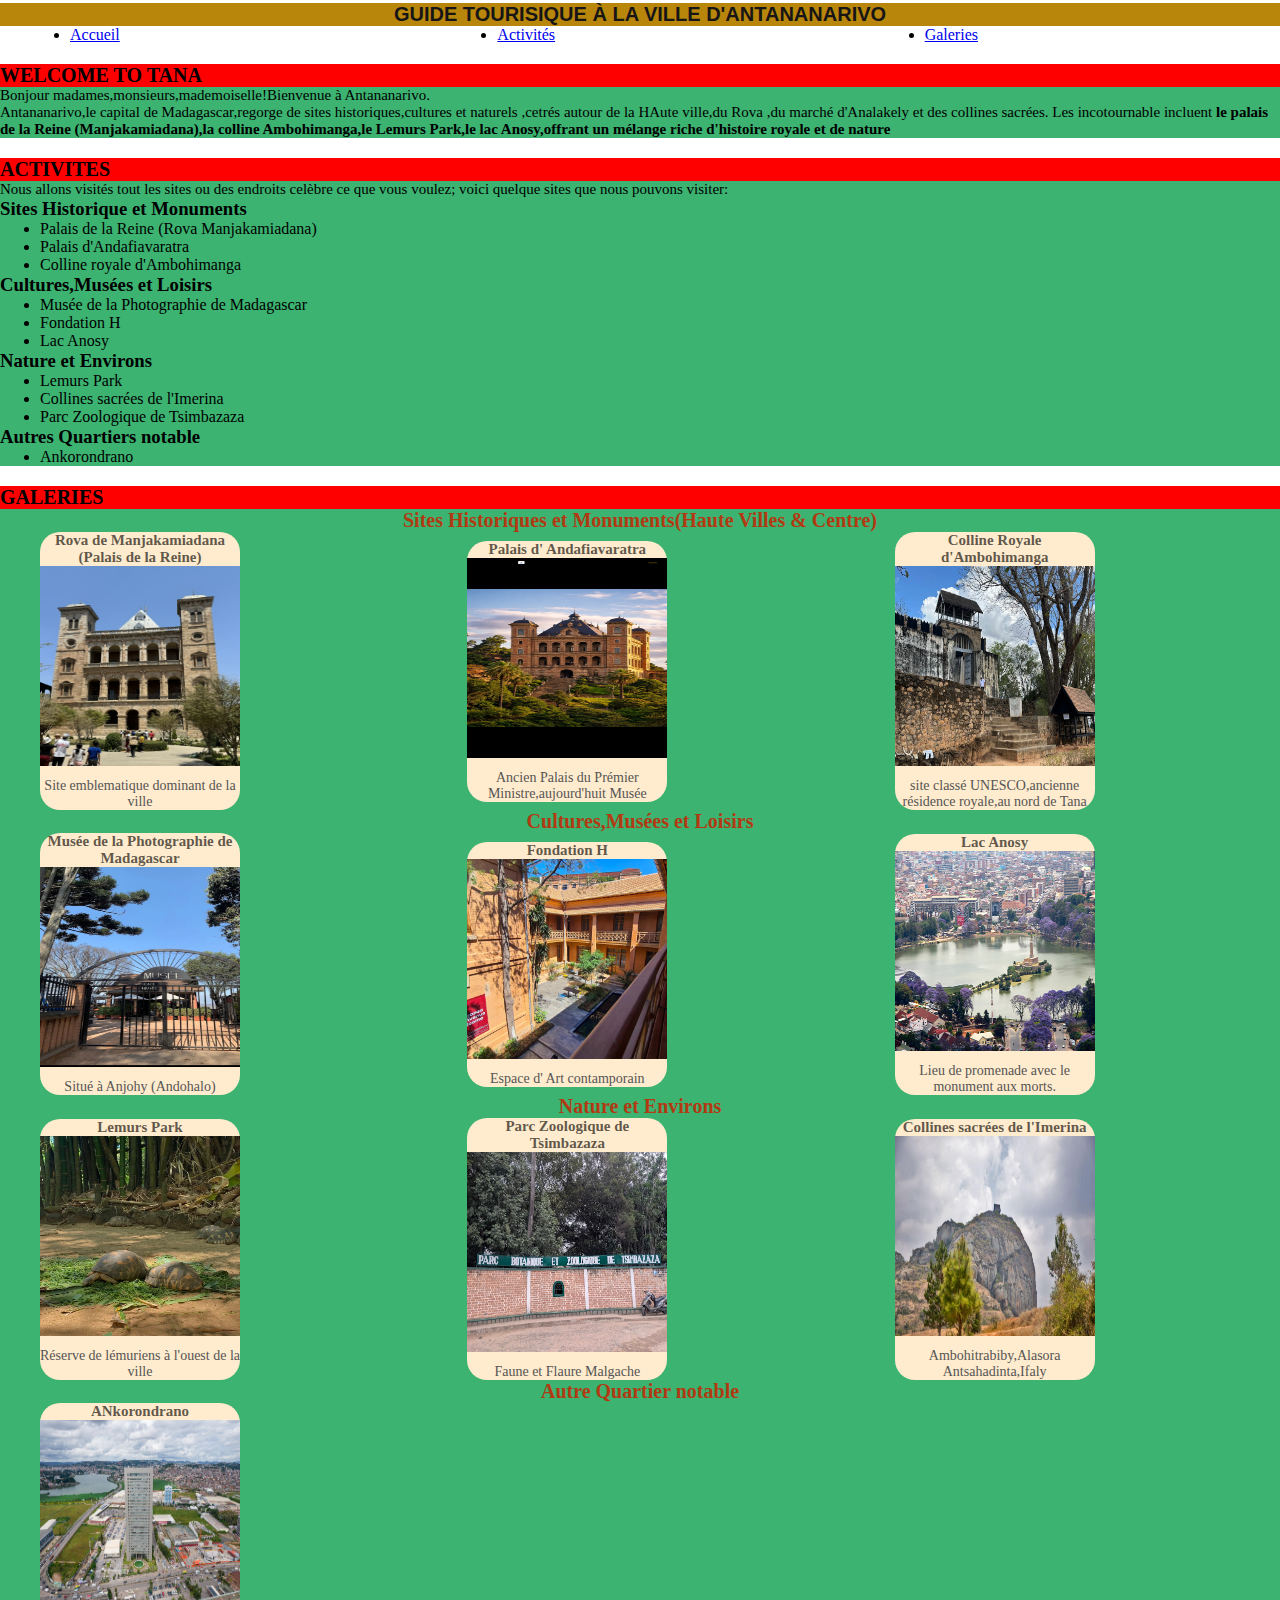
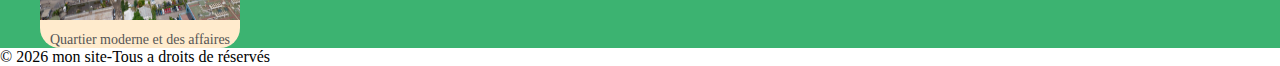
<file: index.html>
<!DOCTYPE html>
<html lang="en">
<head>
    <meta charset="UTF-8">
    <meta name="viewport" content="width=device-width, initial-scale=1.0">
    <title>guidetouristiqueAntananarivo</title>
    <link rel="stylesheet" href="./style.css">
    
</head>
<body>

<div>
    <header>
    <h2 >
        GUIDE TOURISIQUE À LA VILLE D'ANTANANARIVO
    </h2>
<nav>
    <ul class="container">
  <li>  <a href="#acccueil">Accueil</a></li>


   <li><a href="#activite">Activités</a></li>


<li>
<a href="#galerie"> Galeries</a></li>


    </ul>

</nav>
</header>


    <section id="accueil" class="fade-in">
        <h1>WELCOME TO TANA</h1>
<p>
    Bonjour madames,monsieurs,mademoiselle!Bienvenue à Antananarivo.

</p>
<p>
    Antananarivo,le capital de Madagascar,regorge de sites historiques,cultures et naturels 
    ,cetrés autour de la HAute ville,du Rova ,du marché d'Analakely et des collines sacrées.
    Les incotournable incluent <strong>le palais de la Reine (Manjakamiadana),la colline Ambohimanga,le Lemurs Park,le lac Anosy,offrant un mélange riche d'histoire royale et de nature</strong>
</p>
</section>

<section id="activite" class="fade-in">
<div><h1>
    ACTIVITES
    
</h1>
<P>Nous allons visités tout les sites ou des endroits celèbre ce que vous voulez;
    voici quelque sites que nous pouvons visiter:
    
</P>
<span><h3>Sites Historique et Monuments</h3>
<ul> 
    <li>Palais de la Reine (Rova Manjakamiadana)</li>
    <li> Palais d'Andafiavaratra</li>
    <li> Colline royale d'Ambohimanga</li>

</ul></span>
<span>
<h3>Cultures,Musées et Loisirs</h3>
<ul>
    <li>Musée de la Photographie de Madagascar</li>
    <li> Fondation H</li>
    <li> Lac Anosy</li>
</ul>
</span>
<span>
    <h3>Nature et Environs</h3>
    <ul>
        <li>Lemurs Park</li>
        <li> Collines sacrées de l'Imerina </li>
        <li> Parc Zoologique de Tsimbazaza</li>
    </ul>
</span>
     <span>
        <h3>Autres Quartiers notable</h3>
        <ul>
            <li>Ankorondrano</li>
        </ul>
     </span>

</div>
</section>


<section class="galerie" id="galerie">
    <h1>GALERIES</h1>
<div>
<div>
<h4>Sites Historiques et Monuments(Haute Villes & Centre)</h4>
<div class="container">
    <div>
            <figure class="image-box">
    <h5>
    Rova de Manjakamiadana (Palais de la Reine)
        </h5>
      <div><img src="image/photo-lieu-23-4.jpg" alt="" ></div>
        <figcaption>Site emblematique dominant de la ville</figcaption>
        </figure>
        
        </div>
    <div>
            <figure class="image-box">
    <h5>
        Palais d' Andafiavaratra
        </h5>
        <img src="image/Screenshot_2026-02-04-12-55-26-94_96b26121e545231a3c569311a54cda96.png" alt="">
        <figcaption>Ancien Palais du Prémier Ministre,aujourd'huit Musée</figcaption>
        </figure>
        
        </div>
        <div>
            <figure class="image-box">
    <h5>
        Colline Royale d'Ambohimanga
        </h5>
        <img src="image/unnamed (2).jpg" alt="">
        <figcaption>site classé UNESCO,ancienne résidence royale,au nord de Tana</figcaption>
        </figure>
</div>
</div>

<div>
    <h4>Cultures,Musées et Loisirs </h4>
    
    <di class="container">
        <div>
            <figure class="image-box">
    <h5>
            Musée de la Photographie de Madagascar
        </h5>
        <img src="image/IMG_20260204_225745.jpg" alt="">
        <figcaption>Situé à Anjohy (Andohalo)</figcaption>
        </figure>
        
        </div>
        <div>
            <figure class="image-box">
            <h5>
         Fondation H
         </h5>
          <img  src="image/1770233434466.jpg" alt="">
       <figcaption>Espace d' Art contamporain </figcaption>
       </figure>
    </div>
    <div>
            <figure class="image-box">
    <h5>
        Lac Anosy
        </h5>
        <img src="image/tana3.jpg" alt="">
        <figcaption>Lieu de promenade avec le monument aux morts.</figcaption>
        </figure>
    </div>
        </div>
    </div>
<div>
   <h4>Nature et Environs</h4>
<div class="container">

<div>
            <figure class="image-box">
    <h5>
        Lemurs Park
        </h5>
        <img src="image/unnamed.webp" alt="">
        <figcaption>Réserve de lémuriens à l'ouest de la ville</figcaption>
        </figure></div>
        <div>
            <figure class="image-box">
    <h5>
Parc Zoologique de Tsimbazaza
        </h5>
        <img src="image/unnamed.jpg" alt="">
        <figcaption>Faune et Flaure Malgache</figcaption>
        </figure></div>
        
        <div>
            <figure class="image-box">
    <h5>
Collines sacrées de l'Imerina
        </h5>
        <img src="image/detours_madagascar_antongona_1_1-MAX-w1000h600.jpg" alt="">
        <figcaption>Ambohitrabiby,Alasora Antsahadinta,Ifaly</figcaption>
        </figure></div>
        </div>
    
     <div>
        <h4>
            Autre Quartier notable
        </h4>
     <div>
           <div class="container">
            <div>
            <figure class="image-box">
    <h5>
    ANkorondrano
        </h5>

        <img src="image/DJI_0152-scaled.jpg" alt="">
        <figcaption>Quartier moderne et des affaires</figcaption>
    </figure>
    </div>
    </div>
</div>
</section>
      <footer> &copy;
    <span id="year"></span> <span>mon site-Tous a droits de réservés</span>  
   </footer>
   <script>document.getElementById("year").textContent
    = new Date().getFullYear();
   </script>
</body>
</html>
</file>
<file: style.css>
*{ display:ruby-base-container;
    width: 100%;
    margin:0;
    padding:15;
    text-size-adjust:responsive;
    justify-content:center;
    align-self: center;
      
}


h2{
    
    text-align: center;
    font-family: 'Segoe UI', Tahoma, Geneva, Verdana, sans-serif;
    color: rgb(23, 21, 21);
    font-size:20px;
    margin-top: 3px;
    background-color: darkgoldenrod;
}


p{
    font-size: 15px;
    justify-items: center;
justify-content:flex-end;

margin-left: 30;
}
h4{
    font-size: 20px;
    color:rgb(177, 58, 18) ;
    justify-self: flex;
    justify-content: center;
    text-align: center;
    
}
h1{
    font-size: 20px;
    justify-content:center;
   background-color:red;

   
}

h5{
    font-size: 15px;
    color:rgba(37, 29, 23, 0.734) ;
    justify-content: center;
    text-align: center;
    justify-self: flexbox;
    
    
}
figure{
    margin-left: 40px;
    margin-right: 20px;
    display:-moz-grid-group;
    gap: 2px;
}

.image-box{
    width: 200px;
    height:flex;
background-color: blanchedalmond;
border-radius: 20px;
display:ruby-base-container;
margin-left: justify;
margin-right: justify;

}
.image-box img{
    width: 100%;
    height: 200px;
    

}
.image-box figcaption{
    margin-top: 8px;
    font-size: 14px;
    color: #555;
    justify-self: center;
    text-align: center;
    text-transform: flex;

}

.container{
    display: flex;
    justify-content: center;
    align-items: center;
    gap: 2px;
}
nav{
    margin-left: 30px;
}
html{
    scroll-behavior: smooth;
}

section.fade-in{
    background-color: mediumseagreen;
    margin-top: 20px;
    justify-content: center;
}
section.fade-in{
    background-color:mediumseagreen ;
    margin-top: 20px;
}
section.galerie{
 background-color:mediumseagreen ;
    margin-top: 20px;}
</file>
